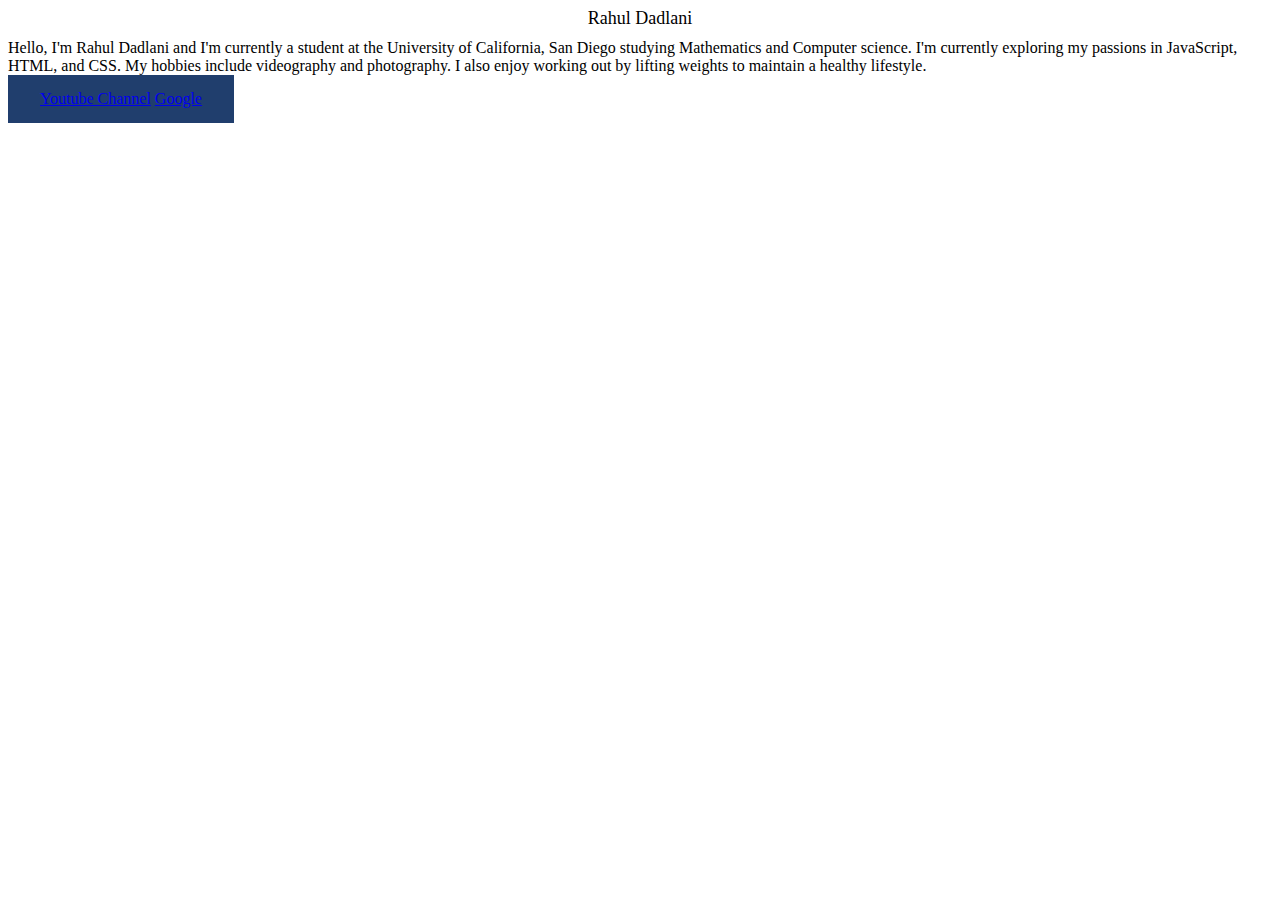
<file: index.html>
<!DOCTYPE html>
<html lang="en">
    <head>
        <!-- Required meta tags -->
        <meta charset="utf-8">
        <meta name="viewport" content="width=device-width, initial-scale=1, shrink-to-fit=no">
        
        <!-- Bootstrap CSS -->
        <link rel="stylesheet" href="https://stackpath.bootstrapcdn.com/bootstrap/4.1.3/css/bootstrap.min.css" integrity="sha384-MCw98/SFnGE8fJT3GXwEOngsV7Zt27NXFoaoApmYm81iuXoPkFOJwJ8ERdknLPMO" crossorigin="anonymous">
        
        <!-- Style.css -->
        <link type="text/css" rel="stylesheet" href="style.css">
    </head>
    
    <body>
    
        <div class="title"> 
            Rahul Dadlani
        </div>
        
        <div class="bio"> 
            Hello, I'm Rahul Dadlani and I'm currently a student at the University of California, San Diego studying Mathematics and Computer science. I'm currently exploring my passions in JavaScript, HTML, and CSS. My hobbies include videography and photography. I also enjoy working out by lifting weights to maintain a healthy lifestyle.
    
        <nav>
            <div class="button">
                <a href="https://www.youtube.com/channel/UCEkt88i8ppf8lNXYb7IhUMA" target="_blank">Youtube Channel</a>
            
                <a href="https://www.google.com" target="_blank">Google</a>
                
            </div>
            
        </nav>
        
        
        
        
        
        
        <!-- Other Bootstrap stuff -->
        <script src="https://code.jquery.com/jquery-3.3.1.slim.min.js" integrity="sha384-q8i/X+965DzO0rT7abK41JStQIAqVgRVzpbzo5smXKp4YfRvH+8abtTE1Pi6jizo" crossorigin="anonymous"></script>
        <script src="https://cdnjs.cloudflare.com/ajax/libs/popper.js/1.14.3/umd/popper.min.js" integrity="sha384-ZMP7rVo3mIykV+2+9J3UJ46jBk0WLaUAdn689aCwoqbBJiSnjAK/l8WvCWPIPm49" crossorigin="anonymous"></script>
        <script src="https://stackpath.bootstrapcdn.com/bootstrap/4.1.3/js/bootstrap.min.js" integrity="sha384-ChfqqxuZUCnJSK3+MXmPNIyE6ZbWh2IMqE241rYiqJxyMiZ6OW/JmZQ5stwEULTy" crossorigin="anonymous"></script>
    </body>
</html>
</file>
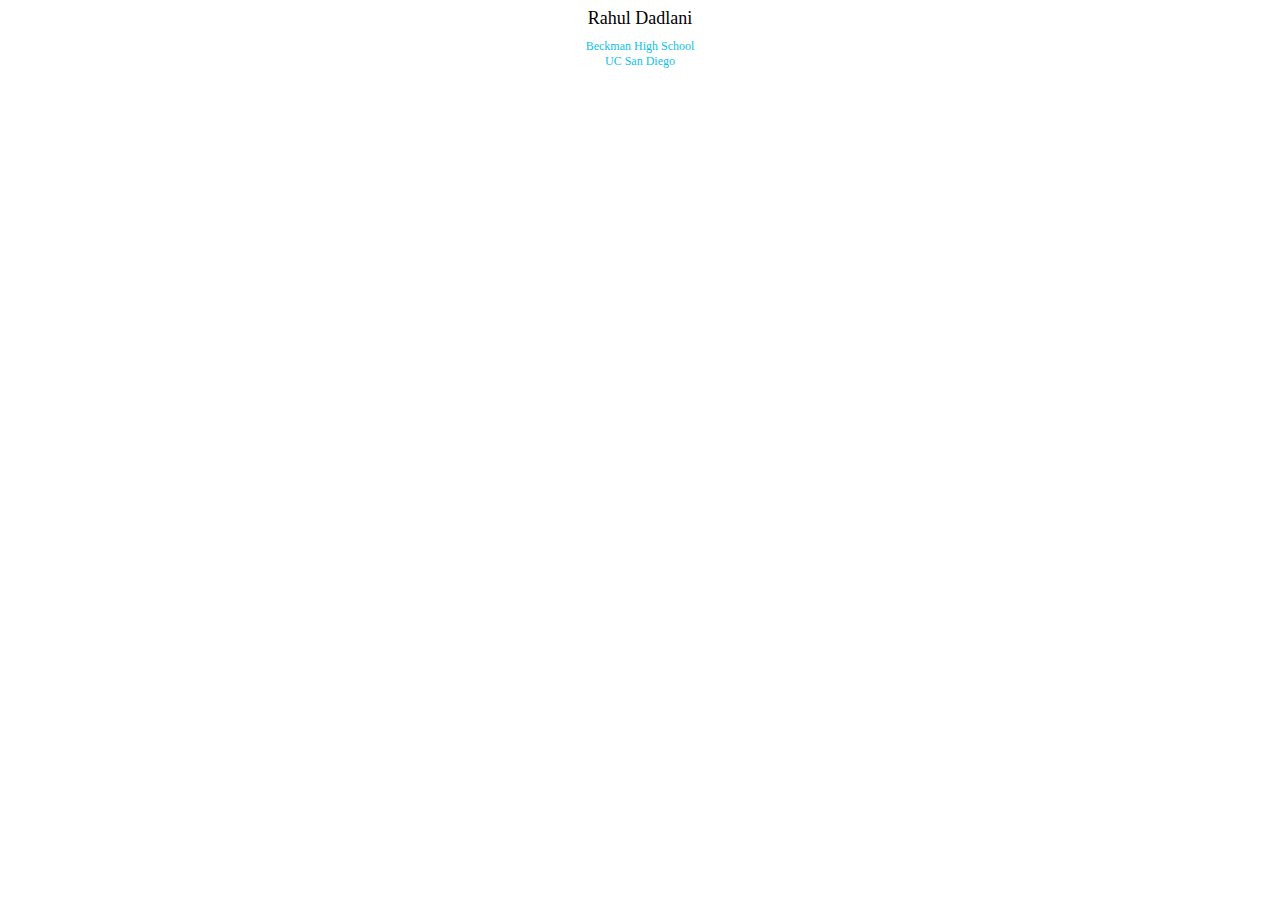
<file: website.html>
<!DOCTYPE html>
<html>
    <head>
    
    <link type="text/css" rel="stylesheet" href="website.css">
    </head>
    
    <body>
    
        <div class = "title"> 
            Rahul Dadlani
        </div>
        
        <div class = "education"> 
            Beckman High School
            <br>
            UC San Diego
        </div>
    
    </body>
</html>
</file>
<file: style.css>
.title {
    color: #010000;
    font-size: 18px;
    text-align: center;
    margin-bottom: 10px;
    font-weight: 300;
}

.education {
    color: #0EBFE9;
    font-size: 12px;
    text-align: center;
    margin-bottom: 40px;
    font-weight: 300;

}

.button {
    background-color: #203e6d; /* Blue */ 
    border: none;
    padding: 15px 32px;
    text-align: center;
    text-decoration: none;
    display: inline-block;
    font-size: 16px;
}
</file>
<file: website.css>
.title {
    color: #010000;
    font-size: 18px;
    text-align: center;
    margin-bottom: 10px;
    font-weight: 300;
}

.education {
    color: #0EBFE9;
    font-size: 12px;
    text-align: center;
    margin-bottom: 40px;
    font-weight: 300;

}

.button {
    background-color: #4CAF50; /* Green */
    border: none;
    color: white;
    padding: 15px 32px;
    text-align: center;
    text-decoration: none;
    display: inline-block;
    font-size: 16px;
}
</file>
